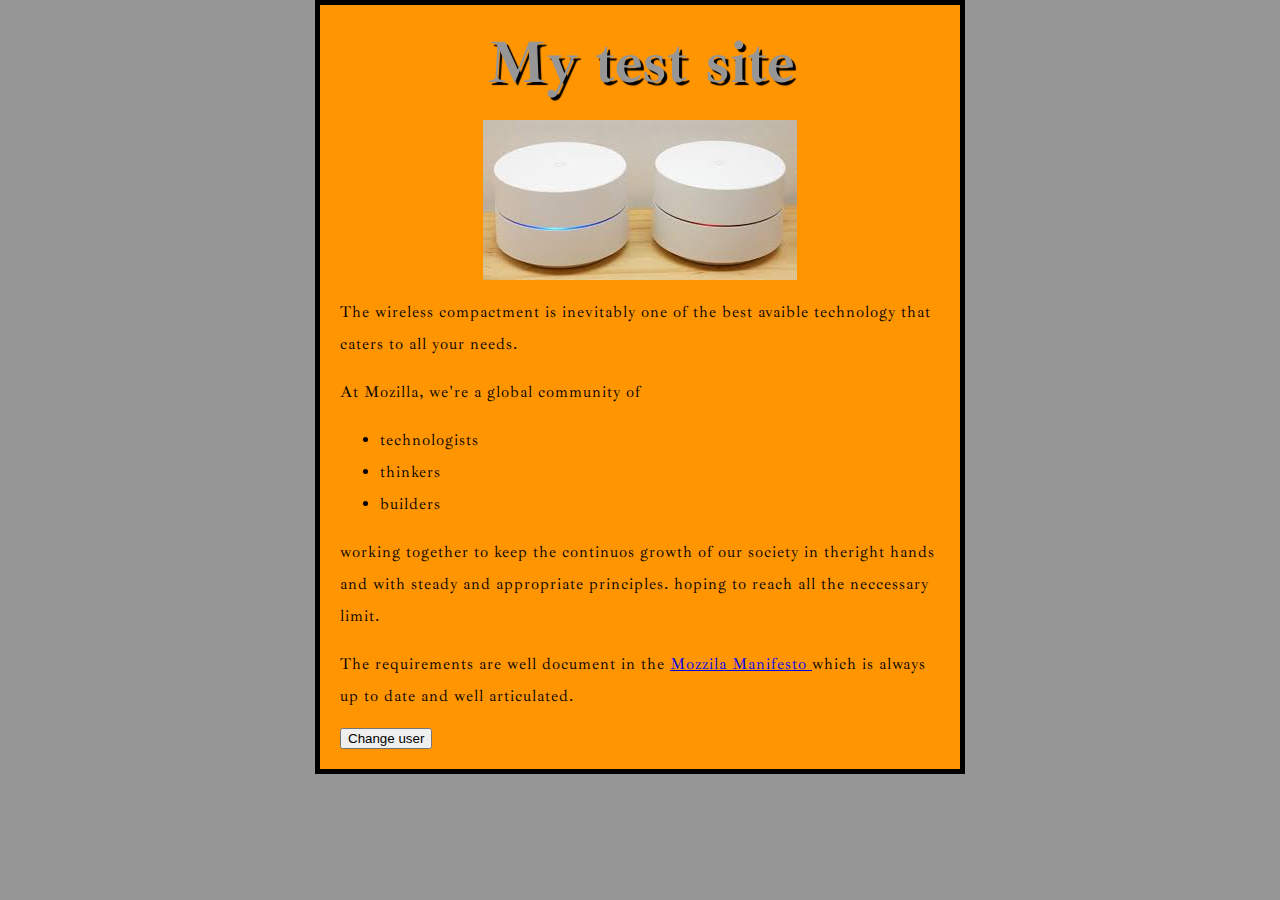
<file: index.html>
<!DOCTYPE html>
<html lang="en-US">
  <head>
    <meta charset="utf-8">
    <meta name="author" content="Nwangwu Ifeanyi">
    <meta name="description" content="This is my test exercise">
    <title> My test page</title>
    <link rel="icon" href="images/favicon.ico" type="image/x-icon">
    <link href="https://fonts.googleapis.com/css2?family=Ibarra+Real+Nova:ital,wght@1,500&family=Kanit:wght@300&display=swap" rel="stylesheet">
    <link href="styles/style.css" rel="stylesheet">
  </head>
  <body>
<!--this is the heading-->
    <h1>My test site</h1>

    <img src="images/wireless.jpg" alt="bitcoin image">

    <p> The wireless compactment is inevitably one of the best avaible technology that caters to all your needs.</p>
    <p> At Mozilla, we're a global community of</p>
    
    <ul>
       <li>technologists</li>
       <li> thinkers</li>
       <li>builders</li>
    </ul>
    
    <p> working together to keep the continuos growth of our society in theright hands and with steady and appropriate principles. hoping to reach all the neccessary limit.</p>

    <p>The requirements are well document in the <a href="https://www.mozilla.org/en-US/about/manifesto/">Mozzila Manifesto </a> which is always up to date and well articulated.</p>
    <button>Change user</button>
    <script src="scripts/main.js"></script>
  </body>
</html>
</file>
<file: styles/style.css>
html{
  font-family: 'Ibarra Real Nova', sans-serif;
  font-size: 10px;
  background-color: #969696;
}

h1{
  font-size: 60px;
  text-align: center;
  color: #969696;
  margin: 0;
  padding: 20px 0;
  text-shadow: 3px 3px 1px black;
}

body{
  width: 600px;
  margin: 0 auto;
  background-color: #FF9500;
  padding: 0 20px 20px 20px;
  border: 5px solid black;
}

p, li{
  font-size: 16px;
  line-height: 2;
  letter-spacing: 1px;
}

img{
  display: block;
  margin: 0 auto;
}
</file>
